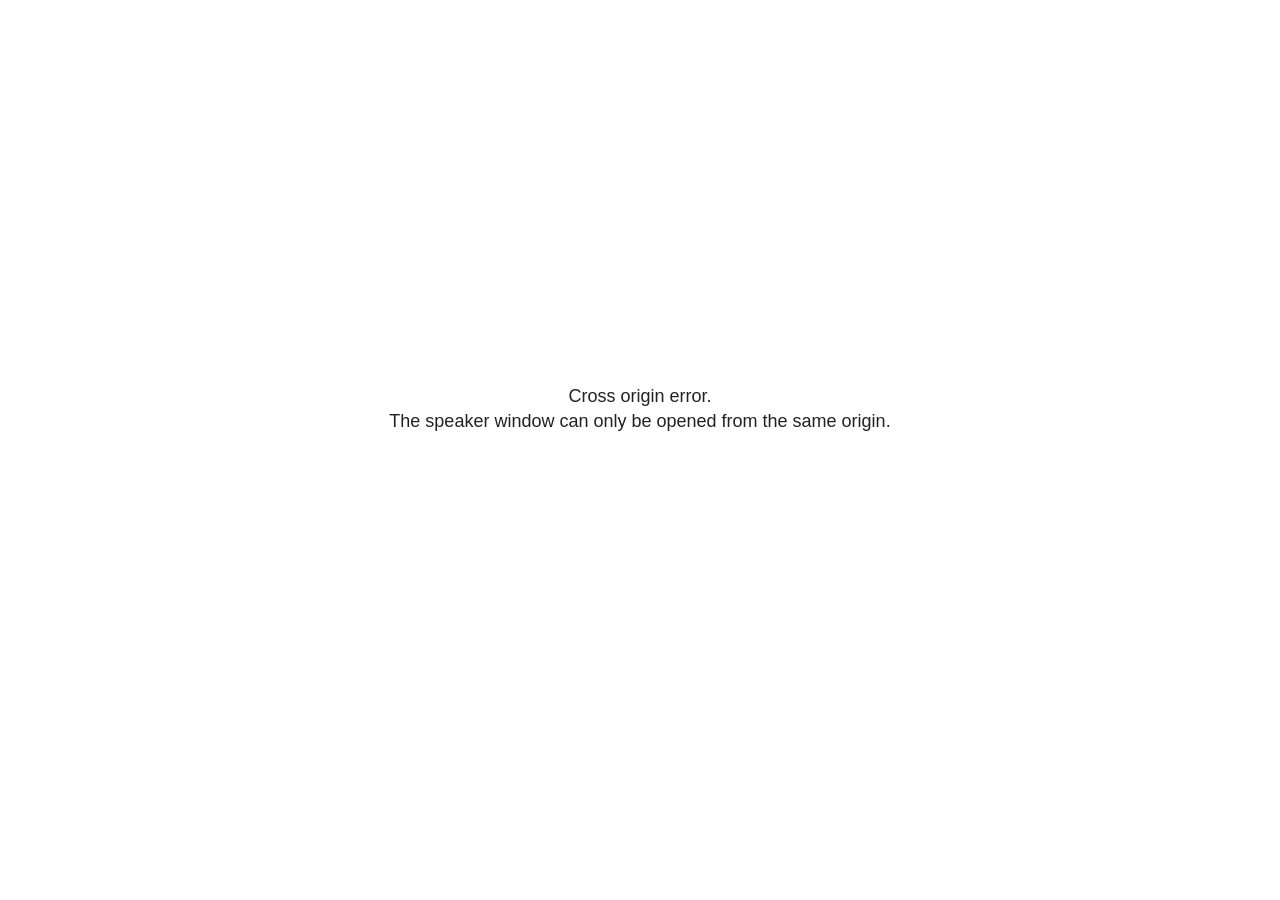
<file: docs/presentacion_files/libs/revealjs/plugin/notes/speaker-view.html>
<!--
	NOTE: You need to build the notes plugin after making changes to this file.
-->
<html lang="en">
	<head>
		<meta charset="utf-8">

		<title>reveal.js - Speaker View</title>

		<style>
			body {
				font-family: Helvetica;
				font-size: 18px;
			}

			#current-slide,
			#upcoming-slide,
			#speaker-controls {
				padding: 6px;
				box-sizing: border-box;
				-moz-box-sizing: border-box;
			}

			#current-slide iframe,
			#upcoming-slide iframe {
				width: 100%;
				height: 100%;
				border: 1px solid #ddd;
			}

			#current-slide .label,
			#upcoming-slide .label {
				position: absolute;
				top: 10px;
				left: 10px;
				z-index: 2;
			}

			#connection-status {
				position: absolute;
				top: 0;
				left: 0;
				width: 100%;
				height: 100%;
				z-index: 20;
				padding: 30% 20% 20% 20%;
				font-size: 18px;
				color: #222;
				background: #fff;
				text-align: center;
				box-sizing: border-box;
				line-height: 1.4;
			}

			.overlay-element {
				height: 34px;
				line-height: 34px;
				padding: 0 10px;
				text-shadow: none;
				background: rgba( 220, 220, 220, 0.8 );
				color: #222;
				font-size: 14px;
			}

			.overlay-element.interactive:hover {
				background: rgba( 220, 220, 220, 1 );
			}

			#current-slide {
				position: absolute;
				width: 60%;
				height: 100%;
				top: 0;
				left: 0;
				padding-right: 0;
			}

			#upcoming-slide {
				position: absolute;
				width: 40%;
				height: 40%;
				right: 0;
				top: 0;
			}

			/* Speaker controls */
			#speaker-controls {
				position: absolute;
				top: 40%;
				right: 0;
				width: 40%;
				height: 60%;
				overflow: auto;
				font-size: 18px;
			}

				.speaker-controls-time.hidden,
				.speaker-controls-notes.hidden {
					display: none;
				}

				.speaker-controls-time .label,
				.speaker-controls-pace .label,
				.speaker-controls-notes .label {
					text-transform: uppercase;
					font-weight: normal;
					font-size: 0.66em;
					color: #666;
					margin: 0;
				}

				.speaker-controls-time, .speaker-controls-pace {
					border-bottom: 1px solid rgba( 200, 200, 200, 0.5 );
					margin-bottom: 10px;
					padding: 10px 16px;
					padding-bottom: 20px;
					cursor: pointer;
				}

				.speaker-controls-time .reset-button {
					opacity: 0;
					float: right;
					color: #666;
					text-decoration: none;
				}
				.speaker-controls-time:hover .reset-button {
					opacity: 1;
				}

				.speaker-controls-time .timer,
				.speaker-controls-time .clock {
					width: 50%;
				}

				.speaker-controls-time .timer,
				.speaker-controls-time .clock,
				.speaker-controls-time .pacing .hours-value,
				.speaker-controls-time .pacing .minutes-value,
				.speaker-controls-time .pacing .seconds-value {
					font-size: 1.9em;
				}

				.speaker-controls-time .timer {
					float: left;
				}

				.speaker-controls-time .clock {
					float: right;
					text-align: right;
				}

				.speaker-controls-time span.mute {
					opacity: 0.3;
				}

				.speaker-controls-time .pacing-title {
					margin-top: 5px;
				}

				.speaker-controls-time .pacing.ahead {
					color: blue;
				}

				.speaker-controls-time .pacing.on-track {
					color: green;
				}

				.speaker-controls-time .pacing.behind {
					color: red;
				}

				.speaker-controls-notes {
					padding: 10px 16px;
				}

				.speaker-controls-notes .value {
					margin-top: 5px;
					line-height: 1.4;
					font-size: 1.2em;
				}

			/* Layout selector */
			#speaker-layout {
				position: absolute;
				top: 10px;
				right: 10px;
				color: #222;
				z-index: 10;
			}
				#speaker-layout select {
					position: absolute;
					width: 100%;
					height: 100%;
					top: 0;
					left: 0;
					border: 0;
					box-shadow: 0;
					cursor: pointer;
					opacity: 0;

					font-size: 1em;
					background-color: transparent;

					-moz-appearance: none;
					-webkit-appearance: none;
					-webkit-tap-highlight-color: rgba(0, 0, 0, 0);
				}

				#speaker-layout select:focus {
					outline: none;
					box-shadow: none;
				}

			.clear {
				clear: both;
			}

			/* Speaker layout: Wide */
			body[data-speaker-layout="wide"] #current-slide,
			body[data-speaker-layout="wide"] #upcoming-slide {
				width: 50%;
				height: 45%;
				padding: 6px;
			}

			body[data-speaker-layout="wide"] #current-slide {
				top: 0;
				left: 0;
			}

			body[data-speaker-layout="wide"] #upcoming-slide {
				top: 0;
				left: 50%;
			}

			body[data-speaker-layout="wide"] #speaker-controls {
				top: 45%;
				left: 0;
				width: 100%;
				height: 50%;
				font-size: 1.25em;
			}

			/* Speaker layout: Tall */
			body[data-speaker-layout="tall"] #current-slide,
			body[data-speaker-layout="tall"] #upcoming-slide {
				width: 45%;
				height: 50%;
				padding: 6px;
			}

			body[data-speaker-layout="tall"] #current-slide {
				top: 0;
				left: 0;
			}

			body[data-speaker-layout="tall"] #upcoming-slide {
				top: 50%;
				left: 0;
			}

			body[data-speaker-layout="tall"] #speaker-controls {
				padding-top: 40px;
				top: 0;
				left: 45%;
				width: 55%;
				height: 100%;
				font-size: 1.25em;
			}

			/* Speaker layout: Notes only */
			body[data-speaker-layout="notes-only"] #current-slide,
			body[data-speaker-layout="notes-only"] #upcoming-slide {
				display: none;
			}

			body[data-speaker-layout="notes-only"] #speaker-controls {
				padding-top: 40px;
				top: 0;
				left: 0;
				width: 100%;
				height: 100%;
				font-size: 1.25em;
			}

			@media screen and (max-width: 1080px) {
				body[data-speaker-layout="default"] #speaker-controls {
					font-size: 16px;
				}
			}

			@media screen and (max-width: 900px) {
				body[data-speaker-layout="default"] #speaker-controls {
					font-size: 14px;
				}
			}

			@media screen and (max-width: 800px) {
				body[data-speaker-layout="default"] #speaker-controls {
					font-size: 12px;
				}
			}

		</style>
	</head>

	<body>

		<div id="connection-status">Loading speaker view...</div>

		<div id="current-slide"></div>
		<div id="upcoming-slide"><span class="overlay-element label">Upcoming</span></div>
		<div id="speaker-controls">
			<div class="speaker-controls-time">
				<h4 class="label">Time <span class="reset-button">Click to Reset</span></h4>
				<div class="clock">
					<span class="clock-value">0:00 AM</span>
				</div>
				<div class="timer">
					<span class="hours-value">00</span><span class="minutes-value">:00</span><span class="seconds-value">:00</span>
				</div>
				<div class="clear"></div>

				<h4 class="label pacing-title" style="display: none">Pacing – Time to finish current slide</h4>
				<div class="pacing" style="display: none">
					<span class="hours-value">00</span><span class="minutes-value">:00</span><span class="seconds-value">:00</span>
				</div>
			</div>

			<div class="speaker-controls-notes hidden">
				<h4 class="label">Notes</h4>
				<div class="value"></div>
			</div>
		</div>
		<div id="speaker-layout" class="overlay-element interactive">
			<span class="speaker-layout-label"></span>
			<select class="speaker-layout-dropdown"></select>
		</div>

		<script>

			(function() {

				var notes,
					notesValue,
					currentState,
					currentSlide,
					upcomingSlide,
					layoutLabel,
					layoutDropdown,
					pendingCalls = {},
					lastRevealApiCallId = 0,
					connected = false

				var connectionStatus = document.querySelector( '#connection-status' );

				var SPEAKER_LAYOUTS = {
					'default': 'Default',
					'wide': 'Wide',
					'tall': 'Tall',
					'notes-only': 'Notes only'
				};

				setupLayout();

				let openerOrigin;

				try {
					openerOrigin = window.opener.location.origin;
				}
				catch ( error ) { console.warn( error ) }

				// In order to prevent XSS, the speaker view will only run if its
				// opener has the same origin as itself
				if( window.location.origin !== openerOrigin ) {
					connectionStatus.innerHTML = 'Cross origin error.<br>The speaker window can only be opened from the same origin.';
					return;
				}

				var connectionTimeout = setTimeout( function() {
					connectionStatus.innerHTML = 'Error connecting to main window.<br>Please try closing and reopening the speaker view.';
				}, 5000 );

				window.addEventListener( 'message', function( event ) {

					// Validate the origin of all messages to avoid parsing messages
					// that aren't meant for us. Ignore when running off file:// so
					// that the speaker view continues to work without a web server.
					if( window.location.origin !== event.origin && window.location.origin !== 'file://' ) {
						return
					}

					clearTimeout( connectionTimeout );
					connectionStatus.style.display = 'none';

					var data = JSON.parse( event.data );

					// The overview mode is only useful to the reveal.js instance
					// where navigation occurs so we don't sync it
					if( data.state ) delete data.state.overview;

					// Messages sent by the notes plugin inside of the main window
					if( data && data.namespace === 'reveal-notes' ) {
						if( data.type === 'connect' ) {
							handleConnectMessage( data );
						}
						else if( data.type === 'state' ) {
							handleStateMessage( data );
						}
						else if( data.type === 'return' ) {
							pendingCalls[data.callId](data.result);
							delete pendingCalls[data.callId];
						}
					}
					// Messages sent by the reveal.js inside of the current slide preview
					else if( data && data.namespace === 'reveal' ) {
						if( /ready/.test( data.eventName ) ) {
							// Send a message back to notify that the handshake is complete
							window.opener.postMessage( JSON.stringify({ namespace: 'reveal-notes', type: 'connected'} ), '*' );
						}
						else if( /slidechanged|fragmentshown|fragmenthidden|paused|resumed/.test( data.eventName ) && currentState !== JSON.stringify( data.state ) ) {

							dispatchStateToMainWindow( data.state );

						}
					}

				} );

				/**
				 * Updates the presentation in the main window to match the state
				 * of the presentation in the notes window.
				 */
				const dispatchStateToMainWindow = debounce(( state ) => {
					window.opener.postMessage( JSON.stringify({ method: 'setState', args: [ state ]} ), '*' );
				}, 500);

				/**
				 * Asynchronously calls the Reveal.js API of the main frame.
				 */
				function callRevealApi( methodName, methodArguments, callback ) {

					var callId = ++lastRevealApiCallId;
					pendingCalls[callId] = callback;
					window.opener.postMessage( JSON.stringify( {
						namespace: 'reveal-notes',
						type: 'call',
						callId: callId,
						methodName: methodName,
						arguments: methodArguments
					} ), '*' );

				}

				/**
				 * Called when the main window is trying to establish a
				 * connection.
				 */
				function handleConnectMessage( data ) {

					if( connected === false ) {
						connected = true;

						setupIframes( data );
						setupKeyboard();
						setupNotes();
						setupTimer();
						setupHeartbeat();
					}

				}

				/**
				 * Called when the main window sends an updated state.
				 */
				function handleStateMessage( data ) {

					// Store the most recently set state to avoid circular loops
					// applying the same state
					currentState = JSON.stringify( data.state );

					// No need for updating the notes in case of fragment changes
					if ( data.notes ) {
						notes.classList.remove( 'hidden' );
						notesValue.style.whiteSpace = data.whitespace;
						if( data.markdown ) {
							notesValue.innerHTML = marked( data.notes );
						}
						else {
							notesValue.innerHTML = data.notes;
						}
					}
					else {
						notes.classList.add( 'hidden' );
					}

					// Update the note slides
					currentSlide.contentWindow.postMessage( JSON.stringify({ method: 'setState', args: [ data.state ] }), '*' );
					upcomingSlide.contentWindow.postMessage( JSON.stringify({ method: 'setState', args: [ data.state ] }), '*' );
					upcomingSlide.contentWindow.postMessage( JSON.stringify({ method: 'next' }), '*' );

				}

				// Limit to max one state update per X ms
				handleStateMessage = debounce( handleStateMessage, 200 );

				/**
				 * Forward keyboard events to the current slide window.
				 * This enables keyboard events to work even if focus
				 * isn't set on the current slide iframe.
				 *
				 * Block F5 default handling, it reloads and disconnects
				 * the speaker notes window.
				 */
				function setupKeyboard() {

					document.addEventListener( 'keydown', function( event ) {
						if( event.keyCode === 116 || ( event.metaKey && event.keyCode === 82 ) ) {
							event.preventDefault();
							return false;
						}
						currentSlide.contentWindow.postMessage( JSON.stringify({ method: 'triggerKey', args: [ event.keyCode ] }), '*' );
					} );

				}

				/**
				 * Creates the preview iframes.
				 */
				function setupIframes( data ) {

					var params = [
						'receiver',
						'progress=false',
						'history=false',
						'transition=none',
						'autoSlide=0',
						'backgroundTransition=none'
					].join( '&' );

					var urlSeparator = /\?/.test(data.url) ? '&' : '?';
					var hash = '#/' + data.state.indexh + '/' + data.state.indexv;
					var currentURL = data.url + urlSeparator + params + '&scrollActivationWidth=false&postMessageEvents=true' + hash;
					var upcomingURL = data.url + urlSeparator + params + '&scrollActivationWidth=false&controls=false' + hash;

					currentSlide = document.createElement( 'iframe' );
					currentSlide.setAttribute( 'width', 1280 );
					currentSlide.setAttribute( 'height', 1024 );
					currentSlide.setAttribute( 'src', currentURL );
					document.querySelector( '#current-slide' ).appendChild( currentSlide );

					upcomingSlide = document.createElement( 'iframe' );
					upcomingSlide.setAttribute( 'width', 640 );
					upcomingSlide.setAttribute( 'height', 512 );
					upcomingSlide.setAttribute( 'src', upcomingURL );
					document.querySelector( '#upcoming-slide' ).appendChild( upcomingSlide );

				}

				/**
				 * Setup the notes UI.
				 */
				function setupNotes() {

					notes = document.querySelector( '.speaker-controls-notes' );
					notesValue = document.querySelector( '.speaker-controls-notes .value' );

				}

				/**
				 * We send out a heartbeat at all times to ensure we can
				 * reconnect with the main presentation window after reloads.
				 */
				function setupHeartbeat() {

					setInterval( () => {
						window.opener.postMessage( JSON.stringify({ namespace: 'reveal-notes', type: 'heartbeat'} ), '*' );
					}, 1000 );

				}

				function getTimings( callback ) {

					callRevealApi( 'getSlidesAttributes', [], function ( slideAttributes ) {
						callRevealApi( 'getConfig', [], function ( config ) {
							var totalTime = config.totalTime;
							var minTimePerSlide = config.minimumTimePerSlide || 0;
							var defaultTiming = config.defaultTiming;
							if ((defaultTiming == null) && (totalTime == null)) {
								callback(null);
								return;
							}
							// Setting totalTime overrides defaultTiming
							if (totalTime) {
								defaultTiming = 0;
							}
							var timings = [];
							for ( var i in slideAttributes ) {
								var slide = slideAttributes[ i ];
								var timing = defaultTiming;
								if( slide.hasOwnProperty( 'data-timing' )) {
									var t = slide[ 'data-timing' ];
									timing = parseInt(t);
									if( isNaN(timing) ) {
										console.warn("Could not parse timing '" + t + "' of slide " + i + "; using default of " + defaultTiming);
										timing = defaultTiming;
									}
								}
								timings.push(timing);
							}
							if ( totalTime ) {
								// After we've allocated time to individual slides, we summarize it and
								// subtract it from the total time
								var remainingTime = totalTime - timings.reduce( function(a, b) { return a + b; }, 0 );
								// The remaining time is divided by the number of slides that have 0 seconds
								// allocated at the moment, giving the average time-per-slide on the remaining slides
								var remainingSlides = (timings.filter( function(x) { return x == 0 }) ).length
								var timePerSlide = Math.round( remainingTime / remainingSlides, 0 )
								// And now we replace every zero-value timing with that average
								timings = timings.map( function(x) { return (x==0 ? timePerSlide : x) } );
							}
							var slidesUnderMinimum = timings.filter( function(x) { return (x < minTimePerSlide) } ).length
							if ( slidesUnderMinimum ) {
								message = "The pacing time for " + slidesUnderMinimum + " slide(s) is under the configured minimum of " + minTimePerSlide + " seconds. Check the data-timing attribute on individual slides, or consider increasing the totalTime or minimumTimePerSlide configuration options (or removing some slides).";
								alert(message);
							}
							callback( timings );
						} );
					} );

				}

				/**
				 * Return the number of seconds allocated for presenting
				 * all slides up to and including this one.
				 */
				function getTimeAllocated( timings, callback ) {

					callRevealApi( 'getSlidePastCount', [], function ( currentSlide ) {
						var allocated = 0;
						for (var i in timings.slice(0, currentSlide + 1)) {
							allocated += timings[i];
						}
						callback( allocated );
					} );

				}

				/**
				 * Create the timer and clock and start updating them
				 * at an interval.
				 */
				function setupTimer() {

					var start = new Date(),
					timeEl = document.querySelector( '.speaker-controls-time' ),
					clockEl = timeEl.querySelector( '.clock-value' ),
					hoursEl = timeEl.querySelector( '.hours-value' ),
					minutesEl = timeEl.querySelector( '.minutes-value' ),
					secondsEl = timeEl.querySelector( '.seconds-value' ),
					pacingTitleEl = timeEl.querySelector( '.pacing-title' ),
					pacingEl = timeEl.querySelector( '.pacing' ),
					pacingHoursEl = pacingEl.querySelector( '.hours-value' ),
					pacingMinutesEl = pacingEl.querySelector( '.minutes-value' ),
					pacingSecondsEl = pacingEl.querySelector( '.seconds-value' );

					var timings = null;
					getTimings( function ( _timings ) {

						timings = _timings;
						if (_timings !== null) {
							pacingTitleEl.style.removeProperty('display');
							pacingEl.style.removeProperty('display');
						}

						// Update once directly
						_updateTimer();

						// Then update every second
						setInterval( _updateTimer, 1000 );

					} );


					function _resetTimer() {

						if (timings == null) {
							start = new Date();
							_updateTimer();
						}
						else {
							// Reset timer to beginning of current slide
							getTimeAllocated( timings, function ( slideEndTimingSeconds ) {
								var slideEndTiming = slideEndTimingSeconds * 1000;
								callRevealApi( 'getSlidePastCount', [], function ( currentSlide ) {
									var currentSlideTiming = timings[currentSlide] * 1000;
									var previousSlidesTiming = slideEndTiming - currentSlideTiming;
									var now = new Date();
									start = new Date(now.getTime() - previousSlidesTiming);
									_updateTimer();
								} );
							} );
						}

					}

					timeEl.addEventListener( 'click', function() {
						_resetTimer();
						return false;
					} );

					function _displayTime( hrEl, minEl, secEl, time) {

						var sign = Math.sign(time) == -1 ? "-" : "";
						time = Math.abs(Math.round(time / 1000));
						var seconds = time % 60;
						var minutes = Math.floor( time / 60 ) % 60 ;
						var hours = Math.floor( time / ( 60 * 60 )) ;
						hrEl.innerHTML = sign + zeroPadInteger( hours );
						if (hours == 0) {
							hrEl.classList.add( 'mute' );
						}
						else {
							hrEl.classList.remove( 'mute' );
						}
						minEl.innerHTML = ':' + zeroPadInteger( minutes );
						if (hours == 0 && minutes == 0) {
							minEl.classList.add( 'mute' );
						}
						else {
							minEl.classList.remove( 'mute' );
						}
						secEl.innerHTML = ':' + zeroPadInteger( seconds );
					}

					function _updateTimer() {

						var diff, hours, minutes, seconds,
						now = new Date();

						diff = now.getTime() - start.getTime();

						clockEl.innerHTML = now.toLocaleTimeString( 'en-US', { hour12: true, hour: '2-digit', minute:'2-digit' } );
						_displayTime( hoursEl, minutesEl, secondsEl, diff );
						if (timings !== null) {
							_updatePacing(diff);
						}

					}

					function _updatePacing(diff) {

						getTimeAllocated( timings, function ( slideEndTimingSeconds ) {
							var slideEndTiming = slideEndTimingSeconds * 1000;

							callRevealApi( 'getSlidePastCount', [], function ( currentSlide ) {
								var currentSlideTiming = timings[currentSlide] * 1000;
								var timeLeftCurrentSlide = slideEndTiming - diff;
								if (timeLeftCurrentSlide < 0) {
									pacingEl.className = 'pacing behind';
								}
								else if (timeLeftCurrentSlide < currentSlideTiming) {
									pacingEl.className = 'pacing on-track';
								}
								else {
									pacingEl.className = 'pacing ahead';
								}
								_displayTime( pacingHoursEl, pacingMinutesEl, pacingSecondsEl, timeLeftCurrentSlide );
							} );
						} );
					}

				}

				/**
				 * Sets up the speaker view layout and layout selector.
				 */
				function setupLayout() {

					layoutDropdown = document.querySelector( '.speaker-layout-dropdown' );
					layoutLabel = document.querySelector( '.speaker-layout-label' );

					// Render the list of available layouts
					for( var id in SPEAKER_LAYOUTS ) {
						var option = document.createElement( 'option' );
						option.setAttribute( 'value', id );
						option.textContent = SPEAKER_LAYOUTS[ id ];
						layoutDropdown.appendChild( option );
					}

					// Monitor the dropdown for changes
					layoutDropdown.addEventListener( 'change', function( event ) {

						setLayout( layoutDropdown.value );

					}, false );

					// Restore any currently persisted layout
					setLayout( getLayout() );

				}

				/**
				 * Sets a new speaker view layout. The layout is persisted
				 * in local storage.
				 */
				function setLayout( value ) {

					var title = SPEAKER_LAYOUTS[ value ];

					layoutLabel.innerHTML = 'Layout' + ( title ? ( ': ' + title ) : '' );
					layoutDropdown.value = value;

					document.body.setAttribute( 'data-speaker-layout', value );

					// Persist locally
					if( supportsLocalStorage() ) {
						window.localStorage.setItem( 'reveal-speaker-layout', value );
					}

				}

				/**
				 * Returns the ID of the most recently set speaker layout
				 * or our default layout if none has been set.
				 */
				function getLayout() {

					if( supportsLocalStorage() ) {
						var layout = window.localStorage.getItem( 'reveal-speaker-layout' );
						if( layout ) {
							return layout;
						}
					}

					// Default to the first record in the layouts hash
					for( var id in SPEAKER_LAYOUTS ) {
						return id;
					}

				}

				function supportsLocalStorage() {

					try {
						localStorage.setItem('test', 'test');
						localStorage.removeItem('test');
						return true;
					}
					catch( e ) {
						return false;
					}

				}

				function zeroPadInteger( num ) {

					var str = '00' + parseInt( num );
					return str.substring( str.length - 2 );

				}

				/**
				 * Limits the frequency at which a function can be called.
				 */
				function debounce( fn, ms ) {

					var lastTime = 0,
						timeout;

					return function() {

						var args = arguments;
						var context = this;

						clearTimeout( timeout );

						var timeSinceLastCall = Date.now() - lastTime;
						if( timeSinceLastCall > ms ) {
							fn.apply( context, args );
							lastTime = Date.now();
						}
						else {
							timeout = setTimeout( function() {
								fn.apply( context, args );
								lastTime = Date.now();
							}, ms - timeSinceLastCall );
						}

					}

				}

			})();

		</script>
	</body>
</html>
</file>
